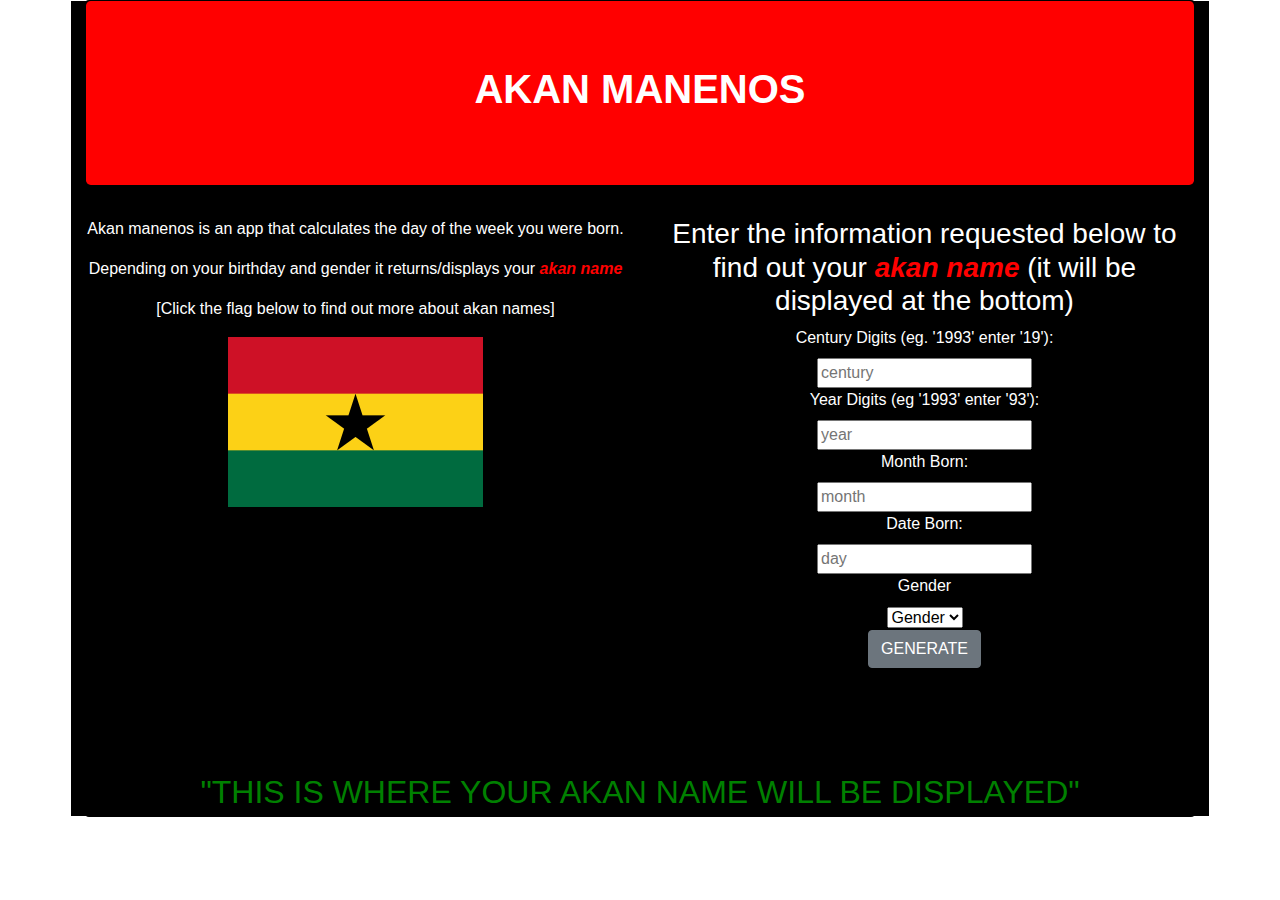
<file: index.html>
<!DOCTYPE html>
<html lang="en">

<head>
  <meta charset="UTF-8">
  <meta name="viewport" content="width=device-width, initial-scale=1.0">
  <meta http-equiv="X-UA-Compatible" content="ie=edge">
  <title>Akan Madness</title>
  <link rel="stylesheet" href="css/bootstrap.css" type="text/css">
  <link rel="stylesheet" href="css/styles.css" type="text/css">
</head>

<body>
  <div class="container">
    <div class="card">
      <div class="row">
        <div class="col-md-12">
          <div class="jumbotron">
            <h1><strong>AKAN MANENOS</strong></h1>
          </div>
        </div>

      </div>
      <div class="row">
        <div class="col-md-6">
          <p>Akan manenos is an app that calculates the day of the week you were born.</p>
          <p>Depending on your birthday and gender it returns/displays your <span class="akan">akan name</span></p>
          <p>[Click the flag below to find out more about akan names]</p>
          <p span class="pic"><a href="result.html"><img src="./images/flag1.png" alt="ghanaian flag"></a></p>

        </div>
        <div class="col-md-6">
          <h3>Enter the information requested below to find out your <span class="akan">akan name </span>(it will be
            displayed at the bottom)</h3>

          <form method="POST" onsubmit="event.preventDefault(); akan()" ;>
            <div>
              <label for="cc">Century Digits (eg. '1993' enter '19'):</label><br>
              <input type="number" id="cc" name="cc" placeholder="century" required><br>
            </div>

            <div>
              <label for="yy">Year Digits (eg '1993' enter '93'):</label><br>
              <input type="number" id="yy" name="yy" placeholder="year" required >
            </div>
            <div>
              <label for="mm">Month Born:</label><br>
              <input type="number" id="mm" name="mm" placeholder="month" required><br>

            </div>
            <div>
              <label for="dd">Date Born:</label><br>
              <input type="number" id="dd" name="dd" placeholder="day" required>
            </div>
            <div>
              <label for="gender">Gender</label><br>
              <select id="gender">
                <option value="0">Gender</option>
                <option value="1">Male</option>
                <option value="2">Female</option>
              </select>
            </div>
            <div>
              <button class="btn btn-secondary">GENERATE</button>
            </div>
          </form>


        </div>

      </div>
      <div class="row4">
        <div class="col-md-12">
          <div id="results">
            "THIS IS WHERE YOUR AKAN NAME WILL BE DISPLAYED"

          </div>
        </div>

      </div>
    </div>
  </div>
  <script src="js/scripts.js"></script>

</body>

</html>
</file>
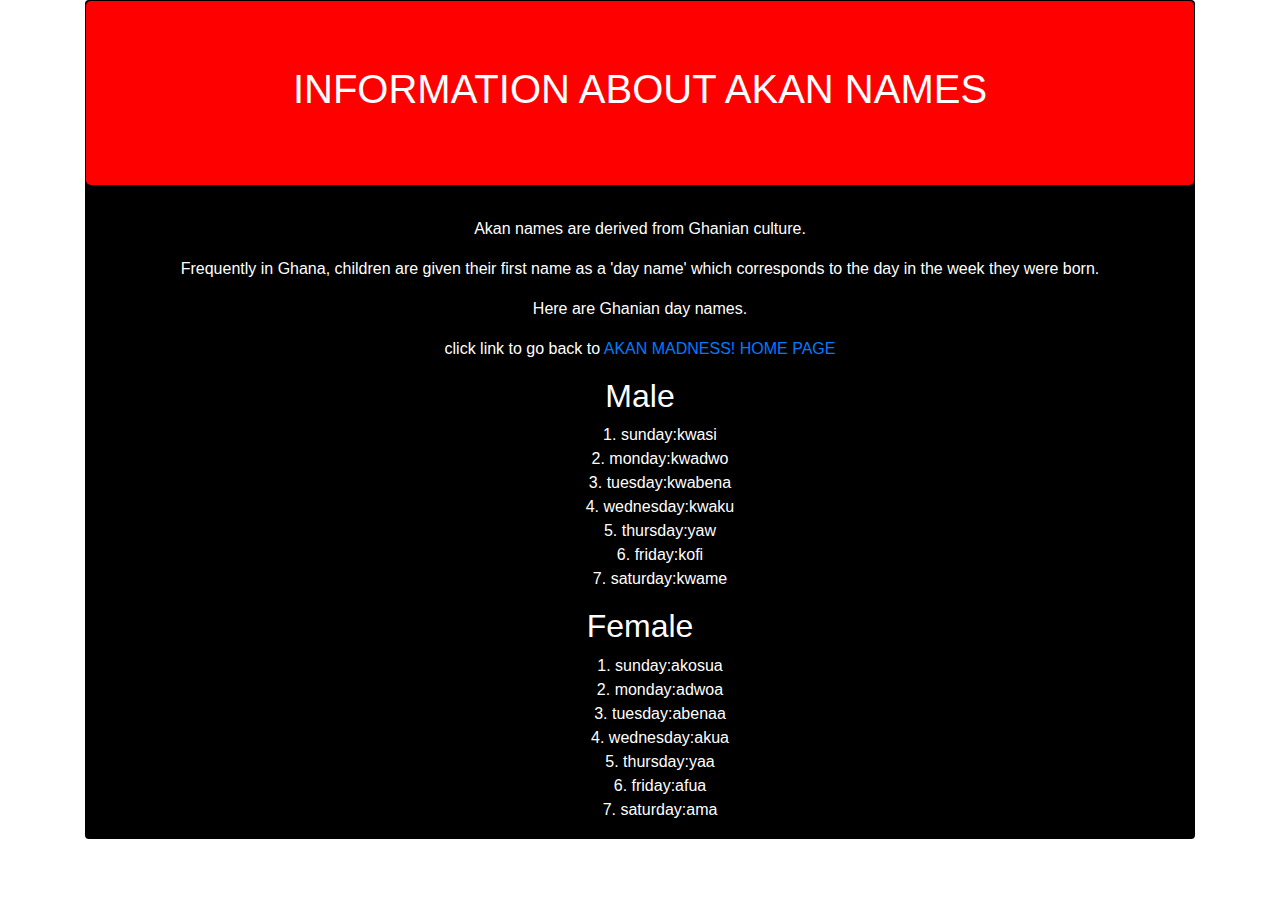
<file: result.html>
<!DOCTYPE html>
<html lang="en">

<head>
  <meta charset="UTF-8">
  <meta name="viewport" content="width=device-width, initial-scale=1.0">
  <meta http-equiv="X-UA-Compatible" content="ie=edge">
  <title>Akan Madness</title>
  <link rel="stylesheet" href="css/bootstrap.css" type="text/css">
  <link rel="stylesheet" href="css/styles.css" type="text/css">
</head>

<body>
  <div class="container">
    <div class="card">
      <div class="row6">
        <div class="col-md-12">
          <div class="jumbotron">
            <h1>INFORMATION ABOUT AKAN NAMES</h1>
          </div>


          <p>Akan names are derived from Ghanian culture.</p>
          <p>Frequently in Ghana, children are given their first name as a 'day name' which corresponds to the day in
            the
            week
            they were born.</p>
          <p>Here are Ghanian day names.</p>
          <p>click link to go back to <a href="index.html">AKAN MADNESS! HOME PAGE</a></p>
          <h2>Male</h2>
          <ol>
            <li>sunday:kwasi</li>
            <li>monday:kwadwo</li>
            <li>tuesday:kwabena</li>
            <li>wednesday:kwaku</li>
            <li>thursday:yaw</li>
            <li>friday:kofi</li>
            <li>saturday:kwame</li>
          </ol>
          <h2>Female</h2>
          <ol>
            <li>sunday:akosua</li>
            <li>monday:adwoa</li>
            <li>tuesday:abenaa</li>
            <li>wednesday:akua</li>
            <li>thursday:yaa</li>
            <li>friday:afua</li>
            <li>saturday:ama</li>
          </ol>
        </div>
      </div>
    </div>
  </div>



</body>

</html>
</file>
<file: css/styles.css>
.jumbotron  {
  /* padding-left: 400px;
  padding-right: 405px; */
  background-color: red;
  text-align: center;
}
.row4  {
  text-align: center;
  background-color: black;
  color: green;
  font-size: xx-large;
  padding-top: 100px;
  display: -ms-flexbox;
  display: flex;
  -ms-flex-wrap: wrap;
  flex-wrap: wrap;
  margin-right: -15px;
  margin-left: -15px;
}
.row  {
  background-color: black;
  color: white;
}
.p1 {
  text-align: center;
  align-items: center;
  
}
#results{
  text-align: center;
}
.akan {
  font-weight: bold;
  color: red;
  font-style: italic;
}
.card {
  background-color:black;
  color: white;
  text-align: center;
  list-style: inside;
}
.row6  {
  display: -ms-flexbox;
  display: flex;
  -ms-flex-wrap: wrap;
  flex-wrap: wrap;
  margin-right: -15px;
  margin-left: -15px;
}
</file>
